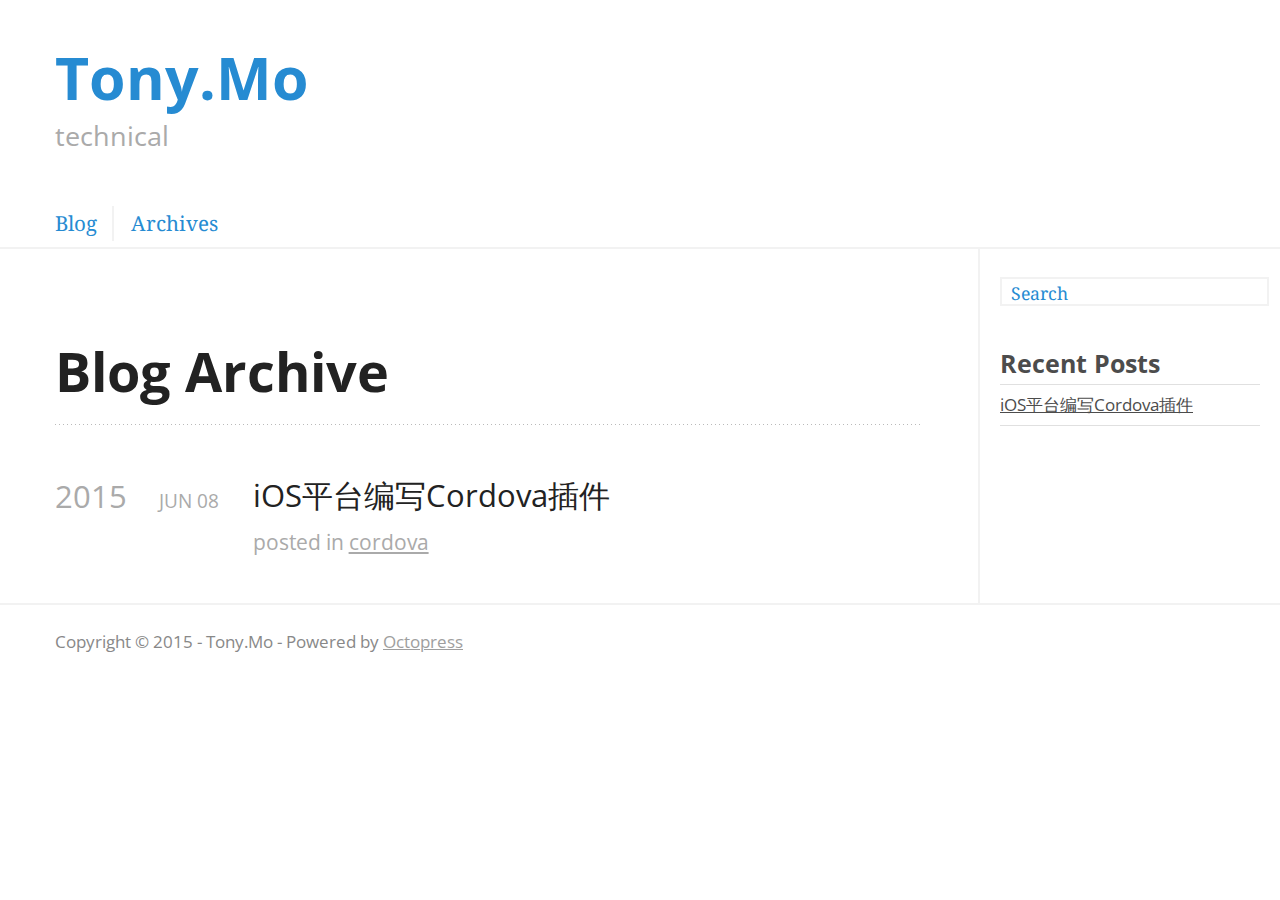
<file: blog/archives/index.html>
<!DOCTYPE html>
<!--[if IEMobile 7 ]><html class="no-js iem7"><![endif]-->
<!--[if lt IE 9]><html class="no-js lte-ie8"><![endif]-->
<!--[if (gt IE 8)|(gt IEMobile 7)|!(IEMobile)|!(IE)]><!--><html class="no-js" lang="en"><!--<![endif]-->
<head>
  <meta charset="utf-8">
  <title>Blog Archive - Tony.Mo</title>
  <meta name="author" content="Tony.Mo">

  
  <meta name="description" content=" Blog Archive 2015 iOS平台编写Cordova插件
Jun 08 2015 posted in cordova Recent Posts iOS平台编写Cordova插件 ">
  

  <!-- http://t.co/dKP3o1e -->
  <meta name="HandheldFriendly" content="True">
  <meta name="MobileOptimized" content="320">
  <meta name="viewport" content="width=device-width, initial-scale=1">

  
  <link rel="canonical" href="http://tony-mo.github.io/tony-mo/blog/archives/index.html">
  <link href="/favicon.png" rel="icon">
  <link href="/stylesheets/screen.css" media="screen, projection" rel="stylesheet" type="text/css">
  <link href="/atom.xml" rel="alternate" title="Tony.Mo" type="application/atom+xml">
  <script src="/javascripts/modernizr-2.0.js"></script>
  <script src="//ajax.googleapis.com/ajax/libs/jquery/1.9.1/jquery.min.js"></script>
  <script>!window.jQuery && document.write(unescape('%3Cscript src="./javascripts/libs/jquery.min.js"%3E%3C/script%3E'))</script>
  <script src="/javascripts/octopress.js" type="text/javascript"></script>
  <!--Fonts from Google"s Web font directory at http://google.com/webfonts -->
<link href='https://fonts.googleapis.com/css?family=Noto+Serif:400,700' rel='stylesheet' type='text/css'>
<link href='https://fonts.googleapis.com/css?family=Open+Sans:400,700' rel='stylesheet' type='text/css'>

  

</head>

<body   >
  <header role="banner"><hgroup>
  <h1><a href="/">Tony.Mo</a></h1>
  
    <h2>technical</h2>
  
</hgroup>

</header>
  <nav role="navigation"><ul class="subscription" data-subscription="rss">
  
  
</ul>

<ul class="main-navigation">
  <li><a href="/">Blog</a></li>
  <li><a href="/blog/archives">Archives</a></li>
</ul>

</nav>
  <div id="main">
    <div id="content">
      <div>
<article role="article">
  
  <header>
    <h1 class="entry-title">Blog Archive</h1>
    
  </header>
  
  <div id="blog-archives">



  
  <h2>2015</h2>

<article>
  
<h1><a href="/blog/cordovacha-jian-bian-xie.html/">iOS平台编写Cordova插件</a></h1>
<time datetime="2015-06-08T15:20:20+08:00" pubdate><span class='month'>Jun</span> <span class='day'>08</span> <span class='year'>2015</span></time>

<footer>
  <span class="categories">posted in <a class='category' href='/blog/categories/cordova/'>cordova</a></span>
</footer>


</article>

</div>

  
</article>

</div>

  <aside class="sidebar">
   
<form action="https://www.google.com/search" method="get">
  <fieldset role="search">
    <input type="hidden" name="q" value="site:tony-mo.github.io/tony-mo" />
    <input class="search" type="text" name="q" results="0" placeholder="Search"/>
  </fieldset>
</form>
  
  
    <section>
  <h1>Recent Posts</h1>
  <ul id="recent_posts">
    
      <li class="post">
        <a href="/blog/cordovacha-jian-bian-xie.html/">iOS平台编写Cordova插件</a>
      </li>
    
  </ul>
</section>





  
</aside>



    </div>
  </div>
  <footer role="contentinfo"><p>
  Copyright &copy; 2015 - Tony.Mo -
  <span class="credit">Powered by <a href="http://octopress.org">Octopress</a></span>
</p>

</footer>
  







  <script type="text/javascript">
    (function(){
      var twitterWidgets = document.createElement('script');
      twitterWidgets.type = 'text/javascript';
      twitterWidgets.async = true;
      twitterWidgets.src = '//platform.twitter.com/widgets.js';
      document.getElementsByTagName('head')[0].appendChild(twitterWidgets);
    })();
  </script>



<script>
  $(document).ready(function() {  
    var stickyNavTop = $('nav').offset().top;  
      
    var stickyNav = function(){  
      var scrollTop = $(window).scrollTop(); 
      var navHasClassSticky = $('nav').hasClass('sticky');

      if (scrollTop > stickyNavTop && navHasClassSticky) {   
        return true;
      } else if (scrollTop > stickyNavTop) {
        $('nav').hide();
        $('nav').addClass('sticky');
        $('nav').fadeIn('2000');
      } else {  
        $('nav').removeClass('sticky');   
      }  
    };  
      
    stickyNav();  
      
    $(window).scroll(function() {  
      stickyNav();  
    });  
  });  
</script>


</body>
</html>
</file>
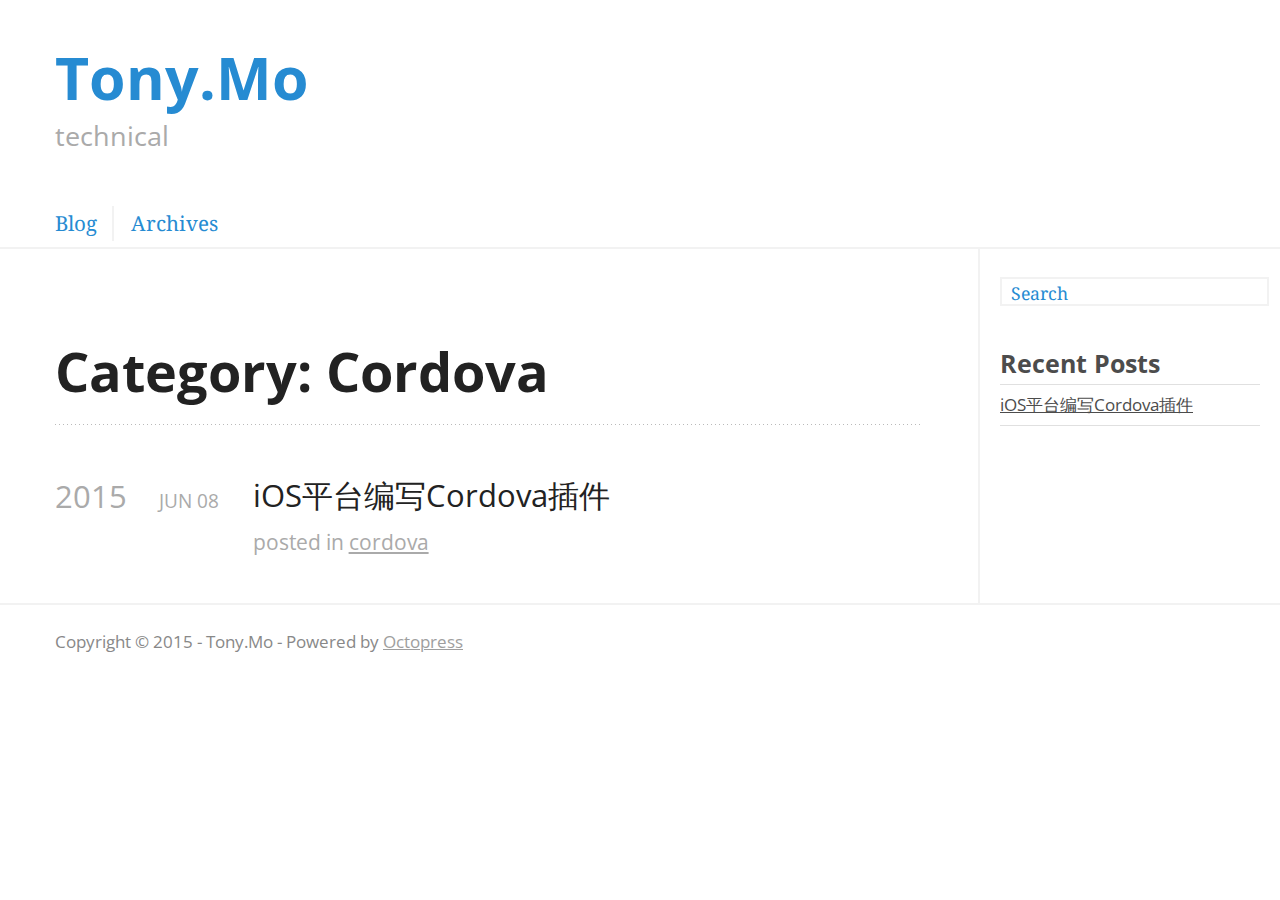
<file: blog/categories/cordova/index.html>
<!DOCTYPE html>
<!--[if IEMobile 7 ]><html class="no-js iem7"><![endif]-->
<!--[if lt IE 9]><html class="no-js lte-ie8"><![endif]-->
<!--[if (gt IE 8)|(gt IEMobile 7)|!(IEMobile)|!(IE)]><!--><html class="no-js" lang="en"><!--<![endif]-->
<head>
  <meta charset="utf-8">
  <title>Category: Cordova - Tony.Mo</title>
  <meta name="author" content="Tony.Mo">

  
  <meta name="description" content="Category: cordova">
  

  <!-- http://t.co/dKP3o1e -->
  <meta name="HandheldFriendly" content="True">
  <meta name="MobileOptimized" content="320">
  <meta name="viewport" content="width=device-width, initial-scale=1">

  
  <link rel="canonical" href="http://tony-mo.github.io/tony-mo/blog/categories/cordova/index.html">
  <link href="/favicon.png" rel="icon">
  <link href="/stylesheets/screen.css" media="screen, projection" rel="stylesheet" type="text/css">
  <link href="/atom.xml" rel="alternate" title="Tony.Mo" type="application/atom+xml">
  <script src="/javascripts/modernizr-2.0.js"></script>
  <script src="//ajax.googleapis.com/ajax/libs/jquery/1.9.1/jquery.min.js"></script>
  <script>!window.jQuery && document.write(unescape('%3Cscript src="./javascripts/libs/jquery.min.js"%3E%3C/script%3E'))</script>
  <script src="/javascripts/octopress.js" type="text/javascript"></script>
  <!--Fonts from Google"s Web font directory at http://google.com/webfonts -->
<link href='https://fonts.googleapis.com/css?family=Noto+Serif:400,700' rel='stylesheet' type='text/css'>
<link href='https://fonts.googleapis.com/css?family=Open+Sans:400,700' rel='stylesheet' type='text/css'>

  

</head>

<body   >
  <header role="banner"><hgroup>
  <h1><a href="/">Tony.Mo</a></h1>
  
    <h2>technical</h2>
  
</hgroup>

</header>
  <nav role="navigation"><ul class="subscription" data-subscription="rss">
  
  
</ul>

<ul class="main-navigation">
  <li><a href="/">Blog</a></li>
  <li><a href="/blog/archives">Archives</a></li>
</ul>

</nav>
  <div id="main">
    <div id="content">
      <div>
<article role="article">
  
  <header>
    <h1 class="entry-title">Category: Cordova</h1>
    
  </header>
  
  <div id="blog-archives" class="category">



  
  <h2>2015</h2>

<article>
  
<h1><a href="/blog/cordovacha-jian-bian-xie.html/">iOS平台编写Cordova插件</a></h1>
<time datetime="2015-06-08T15:20:20+08:00" pubdate><span class='month'>Jun</span> <span class='day'>08</span> <span class='year'>2015</span></time>

<footer>
  <span class="categories">posted in <a class='category' href='/blog/categories/cordova/'>cordova</a></span>
</footer>


</article>

</div>

  
</article>

</div>

  <aside class="sidebar">
   
<form action="https://www.google.com/search" method="get">
  <fieldset role="search">
    <input type="hidden" name="q" value="site:tony-mo.github.io/tony-mo" />
    <input class="search" type="text" name="q" results="0" placeholder="Search"/>
  </fieldset>
</form>
  
  
    <section>
  <h1>Recent Posts</h1>
  <ul id="recent_posts">
    
      <li class="post">
        <a href="/blog/cordovacha-jian-bian-xie.html/">iOS平台编写Cordova插件</a>
      </li>
    
  </ul>
</section>





  
</aside>



    </div>
  </div>
  <footer role="contentinfo"><p>
  Copyright &copy; 2015 - Tony.Mo -
  <span class="credit">Powered by <a href="http://octopress.org">Octopress</a></span>
</p>

</footer>
  







  <script type="text/javascript">
    (function(){
      var twitterWidgets = document.createElement('script');
      twitterWidgets.type = 'text/javascript';
      twitterWidgets.async = true;
      twitterWidgets.src = '//platform.twitter.com/widgets.js';
      document.getElementsByTagName('head')[0].appendChild(twitterWidgets);
    })();
  </script>



<script>
  $(document).ready(function() {  
    var stickyNavTop = $('nav').offset().top;  
      
    var stickyNav = function(){  
      var scrollTop = $(window).scrollTop(); 
      var navHasClassSticky = $('nav').hasClass('sticky');

      if (scrollTop > stickyNavTop && navHasClassSticky) {   
        return true;
      } else if (scrollTop > stickyNavTop) {
        $('nav').hide();
        $('nav').addClass('sticky');
        $('nav').fadeIn('2000');
      } else {  
        $('nav').removeClass('sticky');   
      }  
    };  
      
    stickyNav();  
      
    $(window).scroll(function() {  
      stickyNav();  
    });  
  });  
</script>


</body>
</html>
</file>
<file: stylesheets/screen.css>
html,body,div,span,applet,object,iframe,h1,h2,h3,h4,h5,h6,p,blockquote,pre,a,abbr,acronym,address,big,cite,code,del,dfn,em,img,ins,kbd,q,s,samp,small,strike,strong,sub,sup,tt,var,b,u,i,center,dl,dt,dd,ol,ul,li,fieldset,form,label,legend,table,caption,tbody,tfoot,thead,tr,th,td,article,aside,canvas,details,embed,figure,figcaption,footer,header,hgroup,menu,nav,output,ruby,section,summary,time,mark,audio,video{margin:0;padding:0;border:0;font:inherit;font-size:100%;vertical-align:baseline}html{line-height:1}ol,ul{list-style:none}table{border-collapse:collapse;border-spacing:0}caption,th,td{text-align:left;font-weight:normal;vertical-align:middle}q,blockquote{quotes:none}q:before,q:after,blockquote:before,blockquote:after{content:"";content:none}a img{border:none}article,aside,details,figcaption,figure,footer,header,hgroup,main,menu,nav,section,summary{display:block}a{color:#268bd2}a:visited{color:#124466}a:focus{color:#32a7f9}a:hover{color:#32a7f9}a:active{color:#0682d8}aside.sidebar a{color:#222}aside.sidebar a:focus{color:#32a7f9}aside.sidebar a:hover{color:#32a7f9}aside.sidebar a:active{color:#0682d8}a{-moz-transition:color 0.3s;-o-transition:color 0.3s;-webkit-transition:color 0.3s;transition:color 0.3s}html{background:#fff url('/images/line-tile.png?1433781981') top left}body>div{background:#f2f2f2 url('/images/noise.png?1433781981') top left;border-bottom:1px solid #f2f2f2}body>div>div{background:#fff url('/images/noise.png?1433781981') top left;border-right:1px solid #e0e0e0}.heading,body>header h1,h1,h2,h3,h4,h5,h6{font-family:"Open Sans",sans-serif}.sans,body>header h2,article header p.meta,article>footer,#content .blog-index footer,html .gist .gist-file .gist-meta,#blog-archives a.category,#blog-archives time,aside.sidebar section,body>footer{font-family:"Open Sans",sans-serif}.serif,body,#content .blog-index a[rel=full-article]{font-family:"Noto Serif",serif}.mono,pre,code,tt,p code,li code{font-family:Menlo,Monaco,"Andale Mono","lucida console","Courier New",monospace}body>header h1{font-size:2.2em;font-family:"Open Sans",sans-serif;font-weight:normal;line-height:1.2em;margin-bottom:0.6667em}body>header h2{font-family:"Open Sans",sans-serif}body{line-height:1.5em;color:#222}h1{font-size:2.2em;line-height:1.2em}@media only screen and (min-width: 992px){body{font-size:1.15em}h1{font-size:2.6em;line-height:1.2em}}h1,h2,h3,h4,h5,h6{text-rendering:optimizelegibility;margin-bottom:1em;font-weight:bold}h2,section h1{font-size:1.5em}h3,section h2,section section h1{font-size:1.3em}h4,section h3,section section h2,section section section h1{font-size:1em}h5,section h4,section section h3{font-size:.9em}h6,section h5,section section h4,section section section h3{font-size:.8em}p,article blockquote,ul,ol{margin-bottom:1.5em}ul{list-style-type:disc}ul ul{list-style-type:circle;margin-bottom:0px}ul ul ul{list-style-type:square;margin-bottom:0px}ol{list-style-type:decimal}ol ol{list-style-type:lower-alpha;margin-bottom:0px}ol ol ol{list-style-type:lower-roman;margin-bottom:0px}ul,ul ul,ul ol,ol,ol ul,ol ol{margin-left:1.3em}ul ul,ul ol,ol ul,ol ol{margin-bottom:0em}strong{font-weight:bold}em{font-style:italic}sup,sub{font-size:0.75em;position:relative;display:inline-block;padding:0 .2em;line-height:.8em}sup{top:-.5em}sub{bottom:-.5em}a[rev='footnote']{font-size:.75em;padding:0 .3em;line-height:1}q{font-style:italic}q:before{content:"\201C"}q:after{content:"\201D"}em,dfn{font-style:italic}strong,dfn{font-weight:bold}del,s{text-decoration:line-through}abbr,acronym{border-bottom:1px dotted;cursor:help}hr{margin-bottom:0.2em}small{font-size:.8em}big{font-size:1.2em}article blockquote{font-style:italic;position:relative;font-size:1.2em;line-height:1.5em;padding-left:1em;border-left:4px solid rgba(170,170,170,0.5)}article blockquote cite{font-style:italic}article blockquote cite a{color:#aaa !important;word-wrap:break-word}article blockquote cite:before{content:'\2014';padding-right:.3em;padding-left:.3em;color:#aaa}@media only screen and (min-width: 992px){article blockquote{padding-left:1.5em;border-left-width:4px}}.pullquote-right:before,.pullquote-left:before{padding:0;border:none;content:attr(data-pullquote);float:right;width:45%;margin:.5em 0 1em 1.5em;position:relative;top:7px;font-size:1.4em;line-height:1.45em}.pullquote-left:before{float:left;margin:.5em 1.5em 1em 0}.force-wrap,article a,aside.sidebar a{white-space:-moz-pre-wrap;white-space:-pre-wrap;white-space:-o-pre-wrap;white-space:pre-wrap;word-wrap:break-word}.group,body>header,body>nav,body>footer,body #content>article,body #content>div>article,body #content>div>section,body div.pagination,aside.sidebar,#main,#content,.sidebar{*zoom:1}.group:after,body>header:after,body>nav:after,body>footer:after,body #content>article:after,body #content>div>article:after,body #content>div>section:after,body div.pagination:after,#main:after,#content:after,.sidebar:after{content:"";display:table;clear:both}body{-webkit-text-size-adjust:none;max-width:1200px;position:relative;margin:0 auto}body>header,body>nav,body>footer,body #content>article,body #content>div>article,body #content>div>section{padding-left:18px;padding-right:18px}@media only screen and (min-width: 480px){body>header,body>nav,body>footer,body #content>article,body #content>div>article,body #content>div>section{padding-left:25px;padding-right:25px}}@media only screen and (min-width: 768px){body>header,body>nav,body>footer,body #content>article,body #content>div>article,body #content>div>section{padding-left:35px;padding-right:35px}}@media only screen and (min-width: 992px){body>header,body>nav,body>footer,body #content>article,body #content>div>article,body #content>div>section{padding-left:55px;padding-right:55px}}body div.pagination{margin-left:18px;margin-right:18px}@media only screen and (min-width: 480px){body div.pagination{margin-left:25px;margin-right:25px}}@media only screen and (min-width: 768px){body div.pagination{margin-left:35px;margin-right:35px}}@media only screen and (min-width: 992px){body div.pagination{margin-left:55px;margin-right:55px}}body>header{font-size:1em;padding-top:1.5em;padding-bottom:1.5em}#content{overflow:hidden}#content>div,#content>article{width:100%}aside.sidebar{float:none;padding:0 18px 1px;background-color:#f7f7f7;border-top:1px solid #e0e0e0}.flex-content,article img,article video,article .flash-video,aside.sidebar img{max-width:100%;height:auto}.basic-alignment.left,article img.left,article video.left,article .left.flash-video,aside.sidebar img.left{float:left;margin-right:1.5em}.basic-alignment.right,article img.right,article video.right,article .right.flash-video,aside.sidebar img.right{float:right;margin-left:1.5em}.basic-alignment.center,article img.center,article video.center,article .center.flash-video,aside.sidebar img.center{display:block;margin:0 auto 1.5em}.basic-alignment.left,article img.left,article video.left,article .left.flash-video,aside.sidebar img.left,.basic-alignment.right,article img.right,article video.right,article .right.flash-video,aside.sidebar img.right{margin-bottom:.8em}.toggle-sidebar,.no-sidebar .toggle-sidebar{display:none}@media only screen and (min-width: 750px){body.sidebar-footer aside.sidebar{float:none;width:auto;clear:left;margin:0;padding:0 35px 1px;background-color:#f7f7f7;border-top:1px solid #eaeaea}body.sidebar-footer aside.sidebar section.odd,body.sidebar-footer aside.sidebar section.even{float:left;width:48%}body.sidebar-footer aside.sidebar section.odd{margin-left:0}body.sidebar-footer aside.sidebar section.even{margin-left:4%}body.sidebar-footer aside.sidebar.thirds section{width:30%;margin-left:5%}body.sidebar-footer aside.sidebar.thirds section.first{margin-left:0;clear:both}}body.sidebar-footer #content{margin-right:0px}body.sidebar-footer .toggle-sidebar{display:none}@media only screen and (min-width: 550px){body>header{font-size:1em}}@media only screen and (min-width: 750px){aside.sidebar{float:none;width:auto;clear:left;margin:0;padding:0 35px 1px;background-color:#f7f7f7;border-top:1px solid #eaeaea}aside.sidebar section.odd,aside.sidebar section.even{float:left;width:48%}aside.sidebar section.odd{margin-left:0}aside.sidebar section.even{margin-left:4%}aside.sidebar.thirds section{width:30%;margin-left:5%}aside.sidebar.thirds section.first{margin-left:0;clear:both}}@media only screen and (min-width: 768px){body{-webkit-text-size-adjust:auto}body>header{font-size:1.2em}#main{padding:0;margin:0 auto}#content{overflow:visible;margin-right:240px;position:relative}.no-sidebar #content{margin-right:0;border-right:0}.collapse-sidebar #content{margin-right:20px}#content>div,#content>article{padding-top:17.5px;padding-bottom:17.5px;float:left}aside.sidebar{width:210px;padding:0 15px 15px;background:none;clear:none;float:left;margin:0 -100% 0 0}aside.sidebar section{width:auto;margin-left:0}aside.sidebar section.odd,aside.sidebar section.even{float:none;width:auto;margin-left:0}.collapse-sidebar aside.sidebar{float:none;width:auto;clear:left;margin:0;padding:0 35px 1px;background-color:#f7f7f7;border-top:1px solid #eaeaea}.collapse-sidebar aside.sidebar section.odd,.collapse-sidebar aside.sidebar section.even{float:left;width:48%}.collapse-sidebar aside.sidebar section.odd{margin-left:0}.collapse-sidebar aside.sidebar section.even{margin-left:4%}.collapse-sidebar aside.sidebar.thirds section{width:30%;margin-left:5%}.collapse-sidebar aside.sidebar.thirds section.first{margin-left:0;clear:both}}@media only screen and (min-width: 992px){body>header{font-size:1.3em}#content{margin-right:300px}#content>div,#content>article{padding-top:27.5px;padding-bottom:27.5px}aside.sidebar{width:260px;padding:1.2em 20px 20px}.collapse-sidebar aside.sidebar{padding-left:55px;padding-right:55px}}@media only screen and (min-width: 768px){ul,ol{margin-left:0}}body>header{background:#fff}body>header h1{display:inline-block;margin:0}body>header h1 a,body>header h1 a:visited,body>header h1 a:hover{color:#268bd2;text-decoration:none}body>header h2{margin:.2em 0 0;font-size:1em;color:#aaa;font-weight:normal}body>nav{position:relative;background-color:#fff;background:none,#fff;border-top:1px solid #fff;border-bottom:1px solid #bfbfbf;padding-top:.35em;padding-bottom:.35em}body>nav form{-moz-background-clip:padding;-o-background-clip:padding-box;-webkit-background-clip:padding;background-clip:padding-box;margin:0;padding:0}body>nav form .search{padding:.3em .5em 0;font-size:.85em;font-family:"Open Sans",sans-serif;line-height:1.1em;width:95%;-moz-border-radius:0.5em;-webkit-border-radius:0.5em;border-radius:0.5em;-moz-background-clip:padding;-o-background-clip:padding-box;-webkit-background-clip:padding;background-clip:padding-box;-moz-box-shadow:#fff 0 1px;-webkit-box-shadow:#fff 0 1px;box-shadow:#fff 0 1px;background-color:#fff;border:1px solid #e6e6e6;color:#888}body>nav form .search:focus{color:#444;border-color:#80b1df;-moz-box-shadow:#80b1df 0 0 4px,#80b1df 0 0 3px inset;-webkit-box-shadow:#80b1df 0 0 4px,#80b1df 0 0 3px inset;box-shadow:#80b1df 0 0 4px,#80b1df 0 0 3px inset;background-color:#fff;outline:none}body>nav fieldset[role=search]{float:right;width:48%}body>nav fieldset.mobile-nav{float:left;width:48%}body>nav fieldset.mobile-nav select{width:100%;font-size:.8em;border:1px solid #888}body>nav ul{display:none}@media only screen and (min-width: 550px){body>nav{font-size:.9em}body>nav ul{margin:0;padding:0;border:0;overflow:hidden;*zoom:1;float:left;display:block;padding-top:.15em}body>nav ul li{list-style-image:none;list-style-type:none;margin-left:0;white-space:nowrap;float:left;padding-left:0;padding-right:0}body>nav ul li:first-child{padding-left:0}body>nav ul li:last-child{padding-right:0}body>nav ul li.last{padding-right:0}body>nav ul.subscription{margin-left:.8em;float:right}body>nav ul.subscription li:last-child a{padding-right:0}body>nav ul li{margin:0}body>nav a{color:#268bd2;font-family:"Open Sans",sans-serif;text-shadow:#fff 0 1px;float:left;text-decoration:none;font-size:1.1em;padding:.1em 0;line-height:1.5em}body>nav a:visited{color:#268bd2}body>nav a:hover{color:#124466}body>nav li+li{border-left:1px solid #e3e3e3;margin-left:.8em}body>nav li+li a{padding-left:.8em;border-left:1px solid #fff}body>nav form{float:right;text-align:left;padding-left:.8em;width:175px}body>nav form .search{width:93%;font-size:.95em;line-height:1.2em}body>nav ul[data-subscription$=email]+form{width:97px}body>nav ul[data-subscription$=email]+form .search{width:91%}body>nav fieldset.mobile-nav{display:none}body>nav fieldset[role=search]{width:99%}}@media only screen and (min-width: 992px){body>nav form{width:215px}body>nav ul[data-subscription$=email]+form{width:147px}}.no-placeholder body>nav .search{background:#fff url('/images/search.png?1433781981') 0.3em 0.25em no-repeat;text-indent:1.3em}@media only screen and (min-width: 550px){.maskImage body>nav ul[data-subscription$=email]+form{width:123px}}@media only screen and (min-width: 992px){.maskImage body>nav ul[data-subscription$=email]+form{width:173px}}.maskImage ul.subscription{position:relative;top:.2em}.maskImage ul.subscription li,.maskImage ul.subscription a{border:0;padding:0}.maskImage a[rel=subscribe-rss]{position:relative;top:0px;text-indent:-999999em;background-color:#fff;border:0;padding:0}.maskImage a[rel=subscribe-rss],.maskImage a[rel=subscribe-rss]:after{-webkit-mask-image:url('/images/rss.png?1433781981');-moz-mask-image:url('/images/rss.png?1433781981');-ms-mask-image:url('/images/rss.png?1433781981');-o-mask-image:url('/images/rss.png?1433781981');mask-image:url('/images/rss.png?1433781981');-webkit-mask-repeat:no-repeat;-moz-mask-repeat:no-repeat;-ms-mask-repeat:no-repeat;-o-mask-repeat:no-repeat;mask-repeat:no-repeat;width:22px;height:22px}.maskImage a[rel=subscribe-rss]:after{content:"";position:absolute;top:-1px;left:0;background-color:#8dc4ea}.maskImage a[rel=subscribe-rss]:hover:after{background-color:#78b9e6}.maskImage a[rel=subscribe-email]{position:relative;top:0px;text-indent:-999999em;background-color:#fff;border:0;padding:0}.maskImage a[rel=subscribe-email],.maskImage a[rel=subscribe-email]:after{-webkit-mask-image:url('/images/email.png?1433781981');-moz-mask-image:url('/images/email.png?1433781981');-ms-mask-image:url('/images/email.png?1433781981');-o-mask-image:url('/images/email.png?1433781981');mask-image:url('/images/email.png?1433781981');-webkit-mask-repeat:no-repeat;-moz-mask-repeat:no-repeat;-ms-mask-repeat:no-repeat;-o-mask-repeat:no-repeat;mask-repeat:no-repeat;width:28px;height:22px}.maskImage a[rel=subscribe-email]:after{content:"";position:absolute;top:-1px;left:0;background-color:#8dc4ea}.maskImage a[rel=subscribe-email]:hover:after{background-color:#78b9e6}article{padding-top:1em}article header{position:relative;padding-top:2em;padding-bottom:1em;margin-bottom:1em;background:url('[data-uri]') bottom left repeat-x}article header h1{margin:0}article header h1 a{text-decoration:none}article header h1 a:hover{text-decoration:underline}article header p{font-size:.9em;color:#aaa;margin:0}article header p.meta{text-transform:uppercase;position:absolute;top:0}@media only screen and (min-width: 768px){article header{margin-bottom:1.5em;padding-bottom:1em;background:url('[data-uri]') bottom left repeat-x}}article h2{padding-top:0.8em;background:url('[data-uri]') top left repeat-x}.entry-content article h2:first-child,article header+h2{padding-top:0}article h2:first-child,article header+h2{background:none}article .feature{padding-top:.5em;margin-bottom:1em;padding-bottom:1em;background:url('[data-uri]') bottom left repeat-x;font-size:2.0em;font-style:italic;line-height:1.3em}article img,article video,article .flash-video{-moz-border-radius:0.3em;-webkit-border-radius:0.3em;border-radius:0.3em;-moz-box-shadow:rgba(0,0,0,0.15) 0 1px 4px;-webkit-box-shadow:rgba(0,0,0,0.15) 0 1px 4px;box-shadow:rgba(0,0,0,0.15) 0 1px 4px;-moz-box-sizing:border-box;-webkit-box-sizing:border-box;box-sizing:border-box;border:#fff 0.5em solid}article video,article .flash-video{margin:0 auto 1.5em}article video{display:block;width:100%}article .flash-video>div{position:relative;display:block;padding-bottom:56.25%;padding-top:1px;height:0;overflow:hidden}article .flash-video>div iframe,article .flash-video>div object,article .flash-video>div embed{position:absolute;top:0;left:0;width:100%;height:100%}article>footer{padding-bottom:2.5em;margin-top:2em}article>footer p.meta{margin-bottom:.8em;font-size:.85em;clear:both;overflow:hidden}.blog-index article+article{background:url('[data-uri]') top left repeat-x}#content .blog-index{padding-top:0;padding-bottom:0}#content .blog-index article{padding-top:2em}#content .blog-index article header{background:none;padding-bottom:0}#content .blog-index article h1{font-size:2.2em}#content .blog-index article h1 a{color:inherit}#content .blog-index article h1 a:hover{color:#32a7f9}#content .blog-index a[rel=full-article]{background:#f2f2f2;display:inline-block;padding:.4em .8em;margin-right:.5em;text-decoration:none;color:#666;-moz-transition:background-color 0.5s;-o-transition:background-color 0.5s;-webkit-transition:background-color 0.5s;transition:background-color 0.5s}#content .blog-index a[rel=full-article]:hover{background:#32a7f9;text-shadow:none;color:#fff}#content .blog-index footer{margin-top:1em}.separator,article>footer .byline+time:before,article>footer time+time:before,article>footer .comments:before,article>footer .byline ~ .categories:before{content:"\2022 ";padding:0 .4em 0 .2em;display:inline-block}#content div.pagination{text-align:center;font-size:.95em;position:relative;background:url('[data-uri]') top left repeat-x;padding-top:1.5em;padding-bottom:1.5em}#content div.pagination a{text-decoration:none;color:#aaa}#content div.pagination a.prev{position:absolute;left:0}#content div.pagination a.next{position:absolute;right:0}#content div.pagination a:hover{color:#32a7f9}#content div.pagination a[href*=archive]:before,#content div.pagination a[href*=archive]:after{content:'\2014';padding:0 .3em}p.meta+.sharing{padding-top:1em;padding-left:0;background:url('[data-uri]') top left repeat-x}#fb-root{display:none}.highlight,html .gist .gist-file .gist-syntax .gist-highlight{border:1px solid #05232b !important}.highlight table td.code,html .gist .gist-file .gist-syntax .gist-highlight table td.code{width:100%}.highlight .line-numbers,html .gist .gist-file .gist-syntax .highlight .line_numbers{text-align:right;font-size:13px;line-height:1.45em;background:#073642 url('/images/noise.png?1433781981') top left !important;border-right:1px solid #00232c !important;-moz-box-shadow:#083e4b -1px 0 inset;-webkit-box-shadow:#083e4b -1px 0 inset;box-shadow:#083e4b -1px 0 inset;text-shadow:#021014 0 -1px;padding:.8em !important;-moz-border-radius:0;-webkit-border-radius:0;border-radius:0}.highlight .line-numbers span,html .gist .gist-file .gist-syntax .highlight .line_numbers span{color:#586e75 !important}figure.code,.gist-file,pre{-moz-box-shadow:rgba(0,0,0,0.06) 0 0 10px;-webkit-box-shadow:rgba(0,0,0,0.06) 0 0 10px;box-shadow:rgba(0,0,0,0.06) 0 0 10px}figure.code .highlight pre,.gist-file .highlight pre,pre .highlight pre{-moz-box-shadow:none;-webkit-box-shadow:none;box-shadow:none}.gist .highlight *::-moz-selection,figure.code .highlight *::-moz-selection{background:#386774;color:inherit;text-shadow:#002b36 0 1px}.gist .highlight *::-webkit-selection,figure.code .highlight *::-webkit-selection{background:#386774;color:inherit;text-shadow:#002b36 0 1px}.gist .highlight *::selection,figure.code .highlight *::selection{background:#386774;color:inherit;text-shadow:#002b36 0 1px}html .gist .gist-file{margin-bottom:1.8em;position:relative;border:none;padding-top:26px !important}html .gist .gist-file .highlight{margin-bottom:0}html .gist .gist-file .gist-syntax{border-bottom:0 !important;background:none !important}html .gist .gist-file .gist-syntax .gist-highlight{background:#002b36 !important}html .gist .gist-file .gist-syntax .highlight pre{padding:0}html .gist .gist-file .gist-meta{padding:.6em 0.8em;border:1px solid #083e4b !important;color:#586e75;font-size:.7em !important;background:#073642 url('/images/noise.png?1433781981') top left;line-height:1.5em}html .gist .gist-file .gist-meta a{color:#76888b !important;text-decoration:none}html .gist .gist-file .gist-meta a:hover,html .gist .gist-file .gist-meta a:focus{text-decoration:underline}html .gist .gist-file .gist-meta a:hover{color:#93a1a1 !important}html .gist .gist-file .gist-meta a[href*='#file']{position:absolute;top:0;left:0;right:-10px;color:#474747 !important}html .gist .gist-file .gist-meta a[href*='#file']:hover{color:#268bd2 !important}html .gist .gist-file .gist-meta a[href*=raw]{top:.4em}pre{background:#002b36 url('/images/noise.png?1433781981') top left;-moz-border-radius:0.4em;-webkit-border-radius:0.4em;border-radius:0.4em;border:1px solid #05232b;line-height:1.45em;font-size:13px;margin-bottom:2.1em;padding:.8em 1em;color:#93a1a1;overflow:auto}h3.filename+pre{-moz-border-radius-topleft:0px;-webkit-border-top-left-radius:0px;border-top-left-radius:0px;-moz-border-radius-topright:0px;-webkit-border-top-right-radius:0px;border-top-right-radius:0px}p code,li code{display:inline-block;white-space:no-wrap;background:#fff;font-size:.8em;line-height:1.5em;color:#555;border:1px solid #ddd;-moz-border-radius:0.4em;-webkit-border-radius:0.4em;border-radius:0.4em;padding:0 .3em;margin:-1px 0}p pre code,li pre code{font-size:1em !important;background:none;border:none;color:inherit}.pre-code,html .gist .gist-file .gist-syntax .highlight pre,.highlight code{font-family:Menlo,Monaco,"Andale Mono","lucida console","Courier New",monospace !important;overflow:scroll;overflow-y:hidden;display:block;padding:.8em;overflow-x:auto;line-height:1.45em;background:#002b36 url('/images/noise.png?1433781981') top left !important;color:#93a1a1 !important}.pre-code span,html .gist .gist-file .gist-syntax .highlight pre span,.highlight code span{color:#93a1a1 !important}.pre-code span,html .gist .gist-file .gist-syntax .highlight pre span,.highlight code span{font-style:normal !important;font-weight:normal !important}.pre-code .c,html .gist .gist-file .gist-syntax .highlight pre .c,.highlight code .c{color:#586e75 !important;font-style:italic !important}.pre-code .cm,html .gist .gist-file .gist-syntax .highlight pre .cm,.highlight code .cm{color:#586e75 !important;font-style:italic !important}.pre-code .cp,html .gist .gist-file .gist-syntax .highlight pre .cp,.highlight code .cp{color:#586e75 !important;font-style:italic !important}.pre-code .c1,html .gist .gist-file .gist-syntax .highlight pre .c1,.highlight code .c1{color:#586e75 !important;font-style:italic !important}.pre-code .cs,html .gist .gist-file .gist-syntax .highlight pre .cs,.highlight code .cs{color:#586e75 !important;font-weight:bold !important;font-style:italic !important}.pre-code .err,html .gist .gist-file .gist-syntax .highlight pre .err,.highlight code .err{color:#dc322f !important;background:none !important}.pre-code .k,html .gist .gist-file .gist-syntax .highlight pre .k,.highlight code .k{color:#cb4b16 !important}.pre-code .o,html .gist .gist-file .gist-syntax .highlight pre .o,.highlight code .o{color:#93a1a1 !important;font-weight:bold !important}.pre-code .p,html .gist .gist-file .gist-syntax .highlight pre .p,.highlight code .p{color:#93a1a1 !important}.pre-code .ow,html .gist .gist-file .gist-syntax .highlight pre .ow,.highlight code .ow{color:#2aa198 !important;font-weight:bold !important}.pre-code .gd,html .gist .gist-file .gist-syntax .highlight pre .gd,.highlight code .gd{color:#93a1a1 !important;background-color:#372d34 !important;display:inline-block}.pre-code .gd .x,html .gist .gist-file .gist-syntax .highlight pre .gd .x,.highlight code .gd .x{color:#93a1a1 !important;background-color:#4d2d34 !important;display:inline-block}.pre-code .ge,html .gist .gist-file .gist-syntax .highlight pre .ge,.highlight code .ge{color:#93a1a1 !important;font-style:italic !important}.pre-code .gh,html .gist .gist-file .gist-syntax .highlight pre .gh,.highlight code .gh{color:#586e75 !important}.pre-code .gi,html .gist .gist-file .gist-syntax .highlight pre .gi,.highlight code .gi{color:#93a1a1 !important;background-color:#1b412b !important;display:inline-block}.pre-code .gi .x,html .gist .gist-file .gist-syntax .highlight pre .gi .x,.highlight code .gi .x{color:#93a1a1 !important;background-color:#355720 !important;display:inline-block}.pre-code .gs,html .gist .gist-file .gist-syntax .highlight pre .gs,.highlight code .gs{color:#93a1a1 !important;font-weight:bold !important}.pre-code .gu,html .gist .gist-file .gist-syntax .highlight pre .gu,.highlight code .gu{color:#6c71c4 !important}.pre-code .kc,html .gist .gist-file .gist-syntax .highlight pre .kc,.highlight code .kc{color:#859900 !important;font-weight:bold !important}.pre-code .kd,html .gist .gist-file .gist-syntax .highlight pre .kd,.highlight code .kd{color:#268bd2 !important}.pre-code .kp,html .gist .gist-file .gist-syntax .highlight pre .kp,.highlight code .kp{color:#cb4b16 !important;font-weight:bold !important}.pre-code .kr,html .gist .gist-file .gist-syntax .highlight pre .kr,.highlight code .kr{color:#d33682 !important;font-weight:bold !important}.pre-code .kt,html .gist .gist-file .gist-syntax .highlight pre .kt,.highlight code .kt{color:#2aa198 !important}.pre-code .n,html .gist .gist-file .gist-syntax .highlight pre .n,.highlight code .n{color:#268bd2 !important}.pre-code .na,html .gist .gist-file .gist-syntax .highlight pre .na,.highlight code .na{color:#268bd2 !important}.pre-code .nb,html .gist .gist-file .gist-syntax .highlight pre .nb,.highlight code .nb{color:#859900 !important}.pre-code .nc,html .gist .gist-file .gist-syntax .highlight pre .nc,.highlight code .nc{color:#d33682 !important}.pre-code .no,html .gist .gist-file .gist-syntax .highlight pre .no,.highlight code .no{color:#b58900 !important}.pre-code .nl,html .gist .gist-file .gist-syntax .highlight pre .nl,.highlight code .nl{color:#859900 !important}.pre-code .ne,html .gist .gist-file .gist-syntax .highlight pre .ne,.highlight code .ne{color:#268bd2 !important;font-weight:bold !important}.pre-code .nf,html .gist .gist-file .gist-syntax .highlight pre .nf,.highlight code .nf{color:#268bd2 !important;font-weight:bold !important}.pre-code .nn,html .gist .gist-file .gist-syntax .highlight pre .nn,.highlight code .nn{color:#b58900 !important}.pre-code .nt,html .gist .gist-file .gist-syntax .highlight pre .nt,.highlight code .nt{color:#268bd2 !important;font-weight:bold !important}.pre-code .nx,html .gist .gist-file .gist-syntax .highlight pre .nx,.highlight code .nx{color:#b58900 !important}.pre-code .vg,html .gist .gist-file .gist-syntax .highlight pre .vg,.highlight code .vg{color:#268bd2 !important}.pre-code .vi,html .gist .gist-file .gist-syntax .highlight pre .vi,.highlight code .vi{color:#268bd2 !important}.pre-code .nv,html .gist .gist-file .gist-syntax .highlight pre .nv,.highlight code .nv{color:#268bd2 !important}.pre-code .mf,html .gist .gist-file .gist-syntax .highlight pre .mf,.highlight code .mf{color:#2aa198 !important}.pre-code .m,html .gist .gist-file .gist-syntax .highlight pre .m,.highlight code .m{color:#2aa198 !important}.pre-code .mh,html .gist .gist-file .gist-syntax .highlight pre .mh,.highlight code .mh{color:#2aa198 !important}.pre-code .mi,html .gist .gist-file .gist-syntax .highlight pre .mi,.highlight code .mi{color:#2aa198 !important}.pre-code .s,html .gist .gist-file .gist-syntax .highlight pre .s,.highlight code .s{color:#2aa198 !important}.pre-code .sd,html .gist .gist-file .gist-syntax .highlight pre .sd,.highlight code .sd{color:#2aa198 !important}.pre-code .s2,html .gist .gist-file .gist-syntax .highlight pre .s2,.highlight code .s2{color:#2aa198 !important}.pre-code .se,html .gist .gist-file .gist-syntax .highlight pre .se,.highlight code .se{color:#dc322f !important}.pre-code .si,html .gist .gist-file .gist-syntax .highlight pre .si,.highlight code .si{color:#268bd2 !important}.pre-code .sr,html .gist .gist-file .gist-syntax .highlight pre .sr,.highlight code .sr{color:#2aa198 !important}.pre-code .s1,html .gist .gist-file .gist-syntax .highlight pre .s1,.highlight code .s1{color:#2aa198 !important}.pre-code div .gd,html .gist .gist-file .gist-syntax .highlight pre div .gd,.highlight code div .gd,.pre-code div .gd .x,html .gist .gist-file .gist-syntax .highlight pre div .gd .x,.highlight code div .gd .x,.pre-code div .gi,html .gist .gist-file .gist-syntax .highlight pre div .gi,.highlight code div .gi,.pre-code div .gi .x,html .gist .gist-file .gist-syntax .highlight pre div .gi .x,.highlight code div .gi .x{display:inline-block;width:100%}.highlight,.gist-highlight{margin-bottom:1.8em;background:#002b36;overflow-y:hidden;overflow-x:auto}.highlight pre,.gist-highlight pre{background:none;-moz-border-radius:0px;-webkit-border-radius:0px;border-radius:0px;border:none;padding:0;margin-bottom:0}pre::-webkit-scrollbar,.highlight::-webkit-scrollbar,.gist-highlight::-webkit-scrollbar{height:.5em;background:rgba(255,255,255,0.15)}pre::-webkit-scrollbar-thumb:horizontal,.highlight::-webkit-scrollbar-thumb:horizontal,.gist-highlight::-webkit-scrollbar-thumb:horizontal{background:rgba(255,255,255,0.2);-webkit-border-radius:4px;border-radius:4px}.highlight code{background:#000}figure.code{background:none;padding:0;border:0;margin-bottom:1.5em}figure.code pre{margin-bottom:0}figure.code figcaption{position:relative}figure.code .highlight{margin-bottom:0}.code-title,html .gist .gist-file .gist-meta a[href*='#file'],h3.filename,figure.code figcaption{text-align:center;font-size:13px;line-height:2em;text-shadow:#cbcccc 0 1px 0;color:#474747;font-weight:normal;margin-bottom:0;-moz-border-radius-topleft:5px;-webkit-border-top-left-radius:5px;border-top-left-radius:5px;-moz-border-radius-topright:5px;-webkit-border-top-right-radius:5px;border-top-right-radius:5px;font-family:"Helvetica Neue", Arial, "Lucida Grande", "Lucida Sans Unicode", Lucida, sans-serif;background:#aaa url('/images/code_bg.png?1433781981') top repeat-x;border:1px solid #565656;border-top-color:#cbcbcb;border-left-color:#a5a5a5;border-right-color:#a5a5a5;border-bottom:0}.download-source,html .gist .gist-file .gist-meta a[href*=raw],figure.code figcaption a{position:absolute;right:.8em;text-decoration:none;color:#666 !important;z-index:1;font-size:13px;text-shadow:#cbcccc 0 1px 0;padding-left:3em}.download-source:hover,html .gist .gist-file .gist-meta a[href*=raw]:hover,figure.code figcaption a:hover,.download-source:focus,html .gist .gist-file .gist-meta a[href*=raw]:focus,figure.code figcaption a:focus{text-decoration:underline}#archive #content>div,#archive #content>div>article{padding-top:0}#blog-archives{color:#aaa}#blog-archives article{padding:1em 0 1em;position:relative;background:url('[data-uri]') bottom left repeat-x}#blog-archives article:last-child{background:none}#blog-archives article footer{padding:0;margin:0}#blog-archives h1{color:#222;margin-bottom:.3em}#blog-archives h2{display:none}#blog-archives h1{font-size:1.5em}#blog-archives h1 a{text-decoration:none;color:inherit;font-weight:normal;display:inline-block}#blog-archives h1 a:hover,#blog-archives h1 a:focus{text-decoration:underline}#blog-archives h1 a:hover{color:#32a7f9}#blog-archives a.category,#blog-archives time{color:#aaa}#blog-archives .entry-content{display:none}#blog-archives time{font-size:.9em;line-height:1.2em}#blog-archives time .month,#blog-archives time .day{display:inline-block}#blog-archives time .month{text-transform:uppercase}#blog-archives p{margin-bottom:1em}#blog-archives a,#blog-archives .entry-content a{color:inherit}#blog-archives a:hover,#blog-archives .entry-content a:hover{color:#32a7f9}#blog-archives a:hover{color:#32a7f9}@media only screen and (min-width: 550px){#blog-archives article{margin-left:5em}#blog-archives h2{margin-bottom:.3em;font-weight:normal;display:inline-block;position:relative;top:-1px;float:left}#blog-archives h2:first-child{padding-top:.75em}#blog-archives time{position:absolute;text-align:right;left:0em;top:1.8em}#blog-archives .year{display:none}#blog-archives article{padding-left:4.5em;padding-bottom:.7em}#blog-archives a.category{line-height:1.1em}}#content>.category article{margin-left:0;padding-left:6.8em}#content>.category .year{display:inline}.side-shadow-border,aside.sidebar section h1,aside.sidebar li{-moz-box-shadow:#fff 0 1px;-webkit-box-shadow:#fff 0 1px;box-shadow:#fff 0 1px}aside.sidebar{overflow:hidden;color:#4c4c4c;text-shadow:#fff 0 1px}aside.sidebar section{font-size:.8em;line-height:1.4em;margin-bottom:1.5em}aside.sidebar section h1{margin:1.5em 0 0;padding-bottom:.2em;border-bottom:1px solid #e0e0e0}aside.sidebar section h1+p{padding-top:.4em}aside.sidebar img{-moz-border-radius:0.3em;-webkit-border-radius:0.3em;border-radius:0.3em;-moz-box-shadow:rgba(0,0,0,0.15) 0 1px 4px;-webkit-box-shadow:rgba(0,0,0,0.15) 0 1px 4px;box-shadow:rgba(0,0,0,0.15) 0 1px 4px;-moz-box-sizing:border-box;-webkit-box-sizing:border-box;box-sizing:border-box;border:#fff 0.3em solid}aside.sidebar ul{margin-bottom:0.5em;margin-left:0}aside.sidebar li{list-style:none;padding:.5em 0;margin:0;border-bottom:1px solid #e0e0e0}aside.sidebar li p:last-child{margin-bottom:0}aside.sidebar a{color:inherit;-moz-transition:color 0.5s;-o-transition:color 0.5s;-webkit-transition:color 0.5s;transition:color 0.5s}aside.sidebar:hover a{color:#222}aside.sidebar:hover a:hover{color:#32a7f9}.aside-alt-link,#pinboard_linkroll .pin-tag{color:#7f7f7f}.aside-alt-link:hover,#pinboard_linkroll .pin-tag:hover{color:#32a7f9}@media only screen and (min-width: 768px){.toggle-sidebar{outline:none;position:absolute;right:-10px;top:0;bottom:0;display:inline-block;text-decoration:none;color:#cecece;width:9px;cursor:pointer}.toggle-sidebar:hover{background:#e9e9e9;background:url('[data-uri]');background:-webkit-gradient(linear, 0% 50%, 100% 50%, color-stop(0%, rgba(224,224,224,0.5)),color-stop(100%, rgba(224,224,224,0)));background:-moz-linear-gradient(left, rgba(224,224,224,0.5),rgba(224,224,224,0));background:-webkit-linear-gradient(left, rgba(224,224,224,0.5),rgba(224,224,224,0));background:linear-gradient(to right, rgba(224,224,224,0.5),rgba(224,224,224,0))}.toggle-sidebar:after{position:absolute;right:-11px;top:0;width:20px;font-size:1.2em;line-height:1.1em;padding-bottom:.15em;-moz-border-radius-bottomright:0.3em;-webkit-border-bottom-right-radius:0.3em;border-bottom-right-radius:0.3em;text-align:center;background:#fff url('/images/noise.png?1433781981') top left;border-bottom:1px solid #e0e0e0;border-right:1px solid #e0e0e0;content:"\00BB";text-indent:-1px}.collapse-sidebar .toggle-sidebar{text-indent:0px;right:-20px;width:19px}.collapse-sidebar .toggle-sidebar:hover{background:#e9e9e9}.collapse-sidebar .toggle-sidebar:after{border-left:1px solid #e0e0e0;text-shadow:#fff 0 1px;content:"\00AB";left:0px;right:0;text-align:center;text-indent:0;border:0;border-right-width:0;background:none}}.googleplus h1{-moz-box-shadow:none !important;-webkit-box-shadow:none !important;-o-box-shadow:none !important;box-shadow:none !important;border-bottom:0px none !important}.googleplus a{text-decoration:none;white-space:normal !important;line-height:32px}.googleplus a img{float:left;margin-right:0.5em;border:0 none}.googleplus-hidden{position:absolute;top:-1000em;left:-1000em}#pinboard_linkroll .pin-title,#pinboard_linkroll .pin-description{display:block;margin-bottom:.5em}#pinboard_linkroll .pin-tag{text-decoration:none}#pinboard_linkroll .pin-tag:hover,#pinboard_linkroll .pin-tag:focus{text-decoration:underline}#pinboard_linkroll .pin-tag:after{content:','}#pinboard_linkroll .pin-tag:last-child:after{content:''}.delicious-posts a.delicious-link{margin-bottom:.5em;display:block}.delicious-posts p{font-size:1em}body>footer{font-size:.8em;color:#888;text-shadow:#fff 0 1px;background-color:#fff;background:#fff,#fff;border-top:1px solid #fff;position:relative;padding-top:1em;padding-bottom:1em;margin-bottom:3em;-moz-border-radius-bottomleft:0.4em;-webkit-border-bottom-left-radius:0.4em;border-bottom-left-radius:0.4em;-moz-border-radius-bottomright:0.4em;-webkit-border-bottom-right-radius:0.4em;border-bottom-right-radius:0.4em;z-index:1}body>footer a{color:#9e9e9e}body>footer a:visited{color:#9e9e9e}body>footer a:hover{color:#484848}body>footer p:last-child{margin-bottom:0}html{background:#fff}body{line-height:1.8em;font-size:1.1em;max-width:1320px}body>div{background:#fff !important;border-bottom:2px solid #f2f2f2}body>div>div{border-right:2px solid #f2f2f2;background:#fff !important}body>nav{border-bottom:2px solid #f2f2f2}body>nav li+li{border-left:2px solid #f2f2f2}body>nav a{font-family:"Noto Serif",serif}body>header h1 a{font-weight:bold}body #content .blog-index article table{font-size:90%;margin-bottom:1.5em}body #content .blog-index article table thead tr{border-bottom:1px solid #e0e0e0}body #content .blog-index article table th{font-weight:bold;padding-right:20px}body #content .blog-index article table td{padding:0 20px 10px 0;vertical-align:top}body #content .blog-index article header h1{margin:0}body #content .blog-index article header h1 a{text-decoration:none}body #content .blog-index article header h1 a:hover{text-decoration:none;color:#268bd2}body #blog-archives h1 a{text-decoration:none}body #blog-archives h1 a:hover{text-decoration:none}body aside.sidebar{background:#fff;border-left:2px solid #f2f2f2;height:100%}body aside.sidebar form .search{padding:.3em .5em 0;font-size:.85em;font-family:"Noto Serif",serif;line-height:1.1em;width:95%;background-color:#fff;border:2px solid #f2f2f2;color:#000}body aside.sidebar input[type=text]:focus,body aside.sidebar textarea:focus{box-shadow:0 0 0 #fff}body .toggle-sidebar{display:none}@media only screen and (max-width: 749px){aside.sidebar{padding-top:15px;padding-bottom:15px}}@media only screen and (min-width: 750px){aside.sidebar{border-top:0px solid black}}@media only screen and (min-width: 992px){body{font-size:1.3em}.collapse-sidebar aside.sidebar{background:#fff}}.meta{font-family:"Noto Serif",serif}.sticky{position:fixed;width:100%;left:0;top:0;z-index:100}::-webkit-input-placeholder{color:#268bd2}:-moz-placeholder{color:#268bd2}::-moz-placeholder{color:#268bd2}:-ms-input-placeholder{color:#268bd2}.highlight,html .gist .gist-file .gist-syntax .gist-highlight{border:1px solid #05232b !important}.highlight table,html .gist .gist-file .gist-syntax .gist-highlight table{margin:0}.highlight table td,html .gist .gist-file .gist-syntax .gist-highlight table td{padding:0}.highlight table td.code,html .gist .gist-file .gist-syntax .gist-highlight table td.code{width:100%}
</file>
